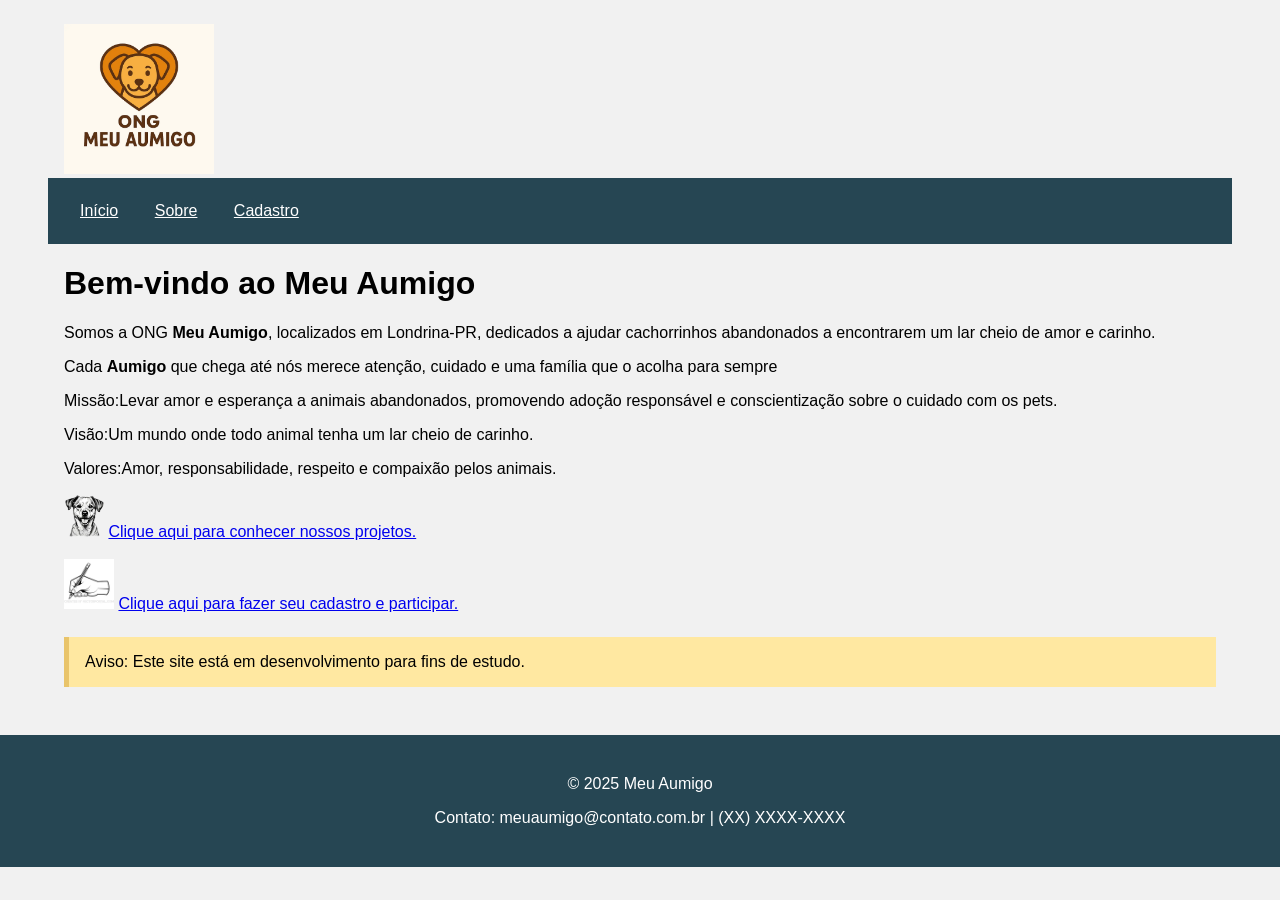
<file: Atividade-2/index.html>
<!DOCTYPE html>
<html lang="pt-BR">
<head>
    <meta charset="UTF-8">
    <meta name="viewport" content="width=device-width, initial-scale=1.0">
    <title>Meu Aumigo - Início</title>

    <link rel="stylesheet" href="css/global.css">
    <link rel="stylesheet" href="css/layout.css">
    <link rel="stylesheet" href="css/components.css">
    <link rel="stylesheet" href="css/pages.css">
</head>
<body>

<header class="container">
    <img src="imagens/logo.webp" alt="Logo da ONG Meu Aumigo" width="150">
</header>

<nav class="container">
    <span id="menu-btn">☰</span>
    <ul id="menu-list">
        <li><a href="index.html">Início</a></li>
        <li>
            <a href="#">Sobre</a>
            <ul>
                <li><a href="sobre.html">Quem Somos</a></li>
            </ul>
        </li>
        <li><a href="cadastro.html">Cadastro</a></li>
    </ul>
</nav>

<main class="container">
    <h1>Bem-vindo ao Meu Aumigo</h1>
    <p>Somos a ONG <strong>Meu Aumigo</strong>, localizados em Londrina-PR, dedicados a ajudar cachorrinhos abandonados a encontrarem um lar cheio de amor e carinho.</p>
    <p>Cada <strong>Aumigo</strong> que chega até nós merece atenção, cuidado e uma família que o acolha para sempre</p>
    <p>Missão:Levar amor e esperança a animais abandonados, promovendo adoção responsável e conscientização sobre o cuidado com os pets.</p>
    <p>Visão:Um mundo onde todo animal tenha um lar cheio de carinho.</p>
    <p>Valores:Amor, responsabilidade, respeito e compaixão pelos animais.</p>    
    <img src="imagens/cachorro.webp" alt="cachorro" width="40">
    <a href="projetos.html">Clique aqui para conhecer nossos projetos.</a>
    <br><br>
    <img src="imagens/cadastro.webp" alt="Cadastro" width="50">
    <a href="cadastro.html">Clique aqui para fazer seu cadastro e participar.</a>

    <div class="alert">
        Aviso: Este site está em desenvolvimento para fins de estudo.
    </div>
</main>

<footer>
    <p>&copy; 2025 Meu Aumigo</p>
    <p>Contato: meuaumigo@contato.com.br | (XX) XXXX-XXXX</p>
</footer>

<script>
    const btn = document.getElementById("menu-btn");
    const menu = document.getElementById("menu-list");

    btn.onclick = () => {
        menu.classList.toggle("mobile-active");
    }
</script>

</body>
</html>
</file>
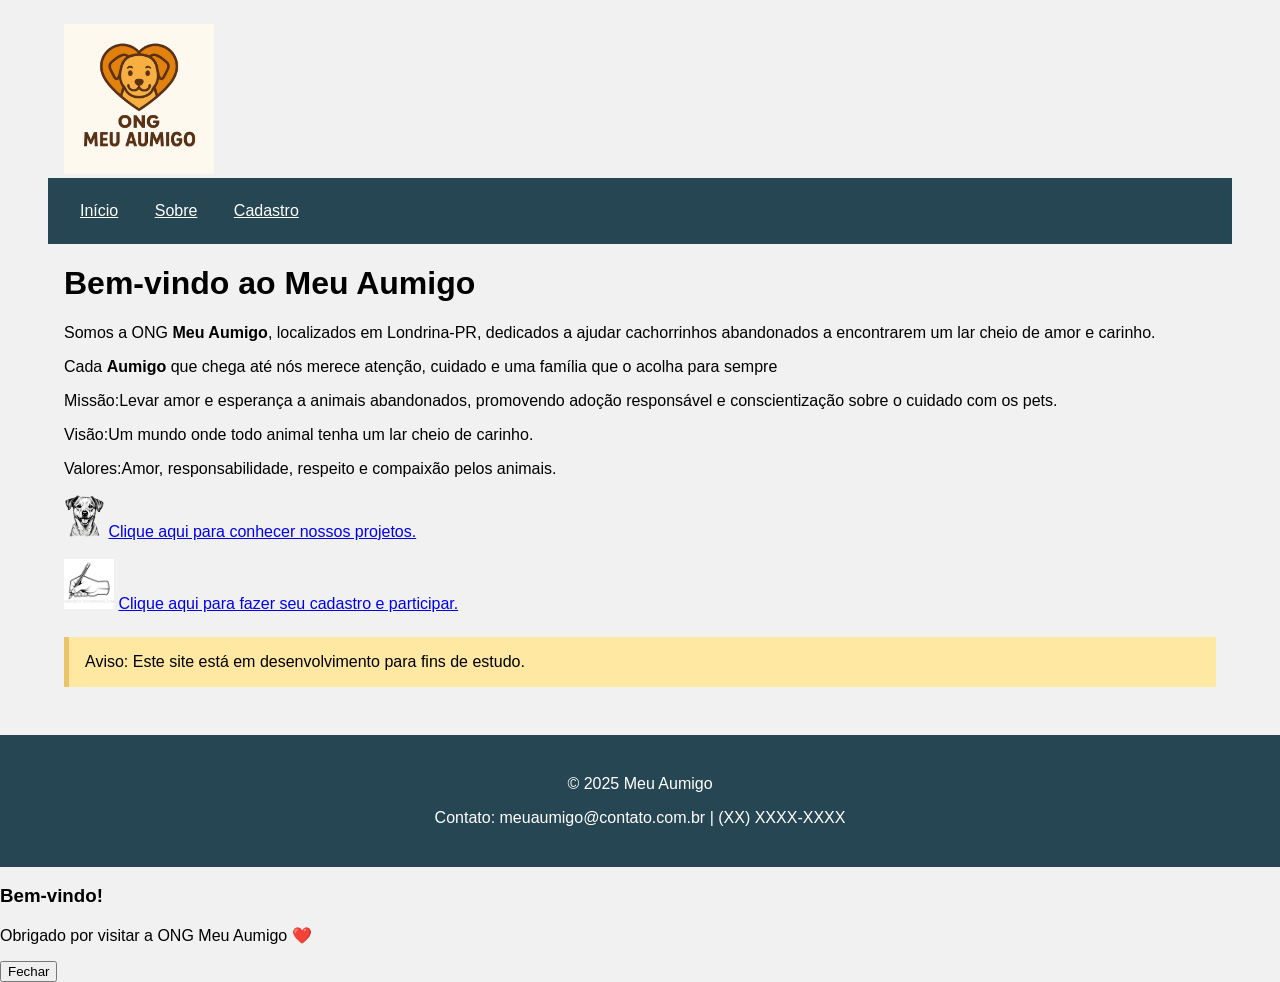
<file: Atividade-3/index.html>
<!DOCTYPE html>
<html lang="pt-BR">
<head>
    <meta charset="UTF-8">
    <meta name="viewport" content="width=device-width, initial-scale=1.0">
    <title>Meu Aumigo - Início</title>

    <link rel="stylesheet" href="css/global.css">
    <link rel="stylesheet" href="css/layout.css">
    <link rel="stylesheet" href="css/components.css">
    <link rel="stylesheet" href="css/pages.css">
</head>
<body>

<header class="container">
    <img src="imagens/logo.webp" alt="Logo da ONG Meu Aumigo" width="150">
</header>

<nav class="container">
    <span id="menu-btn">☰</span>
    <ul id="menu-list">
        <li><a href="index.html">Início</a></li>
        <li>
            <a href="#">Sobre</a>
            <ul>
                <li><a href="sobre.html">Quem Somos</a></li>
            </ul>
        </li>
        <li><a href="cadastro.html">Cadastro</a></li>
    </ul>
</nav>

<main class="container">
    <h1>Bem-vindo ao Meu Aumigo</h1>
    <p>Somos a ONG <strong>Meu Aumigo</strong>, localizados em Londrina-PR, dedicados a ajudar cachorrinhos abandonados a encontrarem um lar cheio de amor e carinho.</p>
    <p>Cada <strong>Aumigo</strong> que chega até nós merece atenção, cuidado e uma família que o acolha para sempre</p>
    <p>Missão:Levar amor e esperança a animais abandonados, promovendo adoção responsável e conscientização sobre o cuidado com os pets.</p>
    <p>Visão:Um mundo onde todo animal tenha um lar cheio de carinho.</p>
    <p>Valores:Amor, responsabilidade, respeito e compaixão pelos animais.</p>    
    <img src="imagens/cachorro.webp" alt="cachorro" width="40">
    <a href="projetos.html">Clique aqui para conhecer nossos projetos.</a>
    <br><br>
    <img src="imagens/cadastro.webp" alt="Cadastro" width="50">
    <a href="cadastro.html">Clique aqui para fazer seu cadastro e participar.</a>

    <div class="alert">
        Aviso: Este site está em desenvolvimento para fins de estudo.
    </div>
</main>

<footer>
    <p>&copy; 2025 Meu Aumigo</p>
    <p>Contato: meuaumigo@contato.com.br | (XX) XXXX-XXXX</p>
</footer>

<script>
    const btn = document.getElementById("menu-btn");
    const menu = document.getElementById("menu-list");

    btn.onclick = () => {
        menu.classList.toggle("mobile-active");
    }
</script>

<script type="module" src="js/main.js"></script>

</body>
</html>
</file>
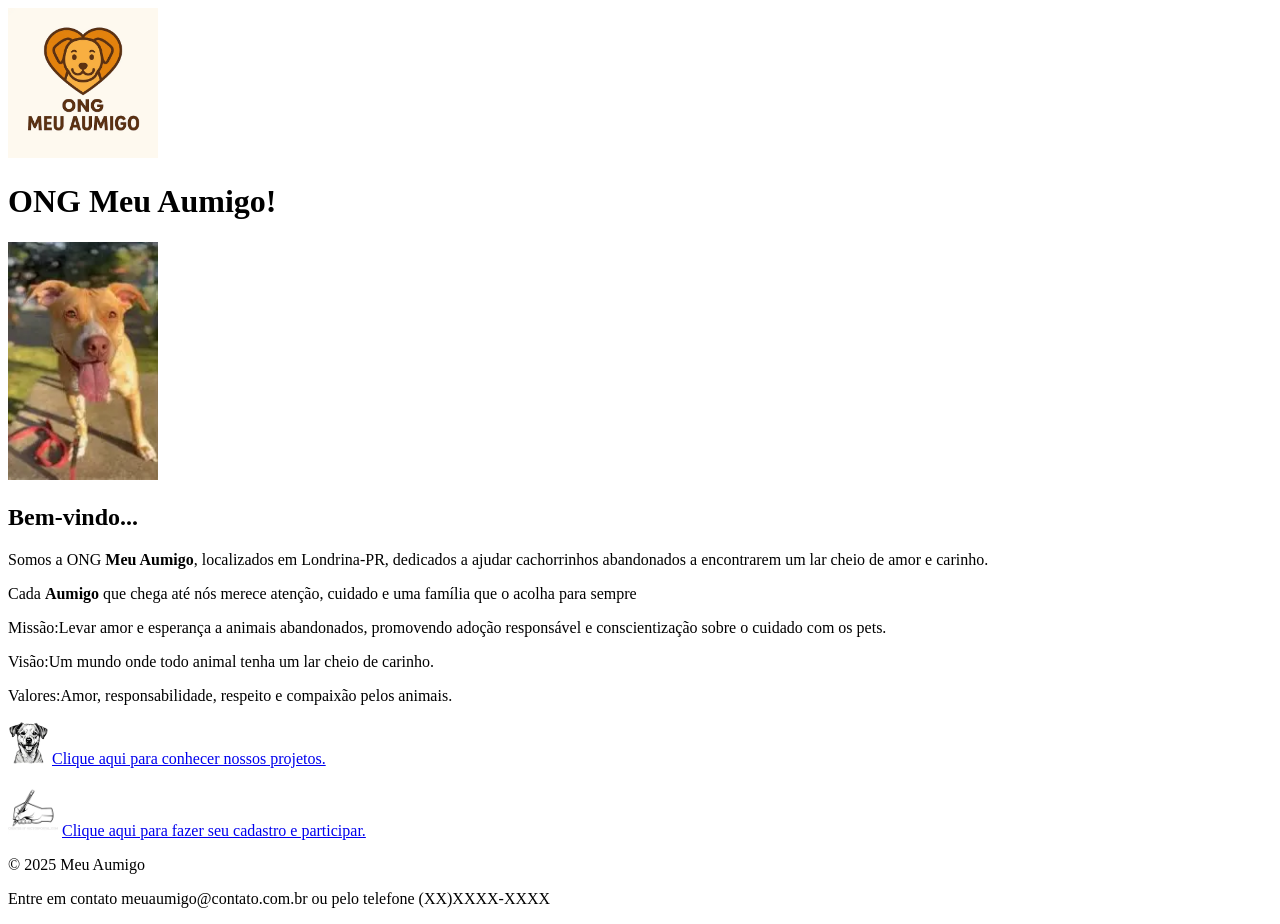
<file: HTML/index.html>
<!DOCTYPE html>
<html lang="pt-BR">

<head>
<meta charset="UTF-8">
<meta name="viewport" content="width=device-width, initial-scale=1.0">
<title>Meu Aumigo!</title>
</head>

<body>
    <header>
        <img src="imagens/logo.webp" alt="Logo da ONG Meu Aumigo" width="150">
        <h1>ONG Meu Aumigo!</h1>
    </header>

    <main>
    <img src="imagens/cachorro1.webp" alt="Cachorrinho feliz após adoção" width="150">
    <h2>Bem-vindo...</h2>
    <p>Somos a ONG <strong>Meu Aumigo</strong>, localizados em Londrina-PR, dedicados a ajudar cachorrinhos abandonados a encontrarem um lar cheio de amor e carinho.</p>
    <p>Cada <strong>Aumigo</strong> que chega até nós merece atenção, cuidado e uma família que o acolha para sempre</p>
    <p>Missão:Levar amor e esperança a animais abandonados, promovendo adoção responsável e conscientização sobre o cuidado com os pets.</p>
    <p>Visão:Um mundo onde todo animal tenha um lar cheio de carinho.</p>
    <p>Valores:Amor, responsabilidade, respeito e compaixão pelos animais.</p>    
    <img src="imagens/cachorro.webp" alt="cachorro" width="40">
    <a href="projetos.html">Clique aqui para conhecer nossos projetos.</a>
    <br><br>
    <img src="imagens/cadastro.webp" alt="Cadastro" width="50">
    <a href="cadastro.html">Clique aqui para fazer seu cadastro e participar.</a>
</main>

<footer>
    <p>&copy; 2025 Meu Aumigo</p>
    <p>Entre em contato meuaumigo@contato.com.br ou pelo telefone (XX)XXXX-XXXX </p>
</footer>
</body>
</html>
</file>
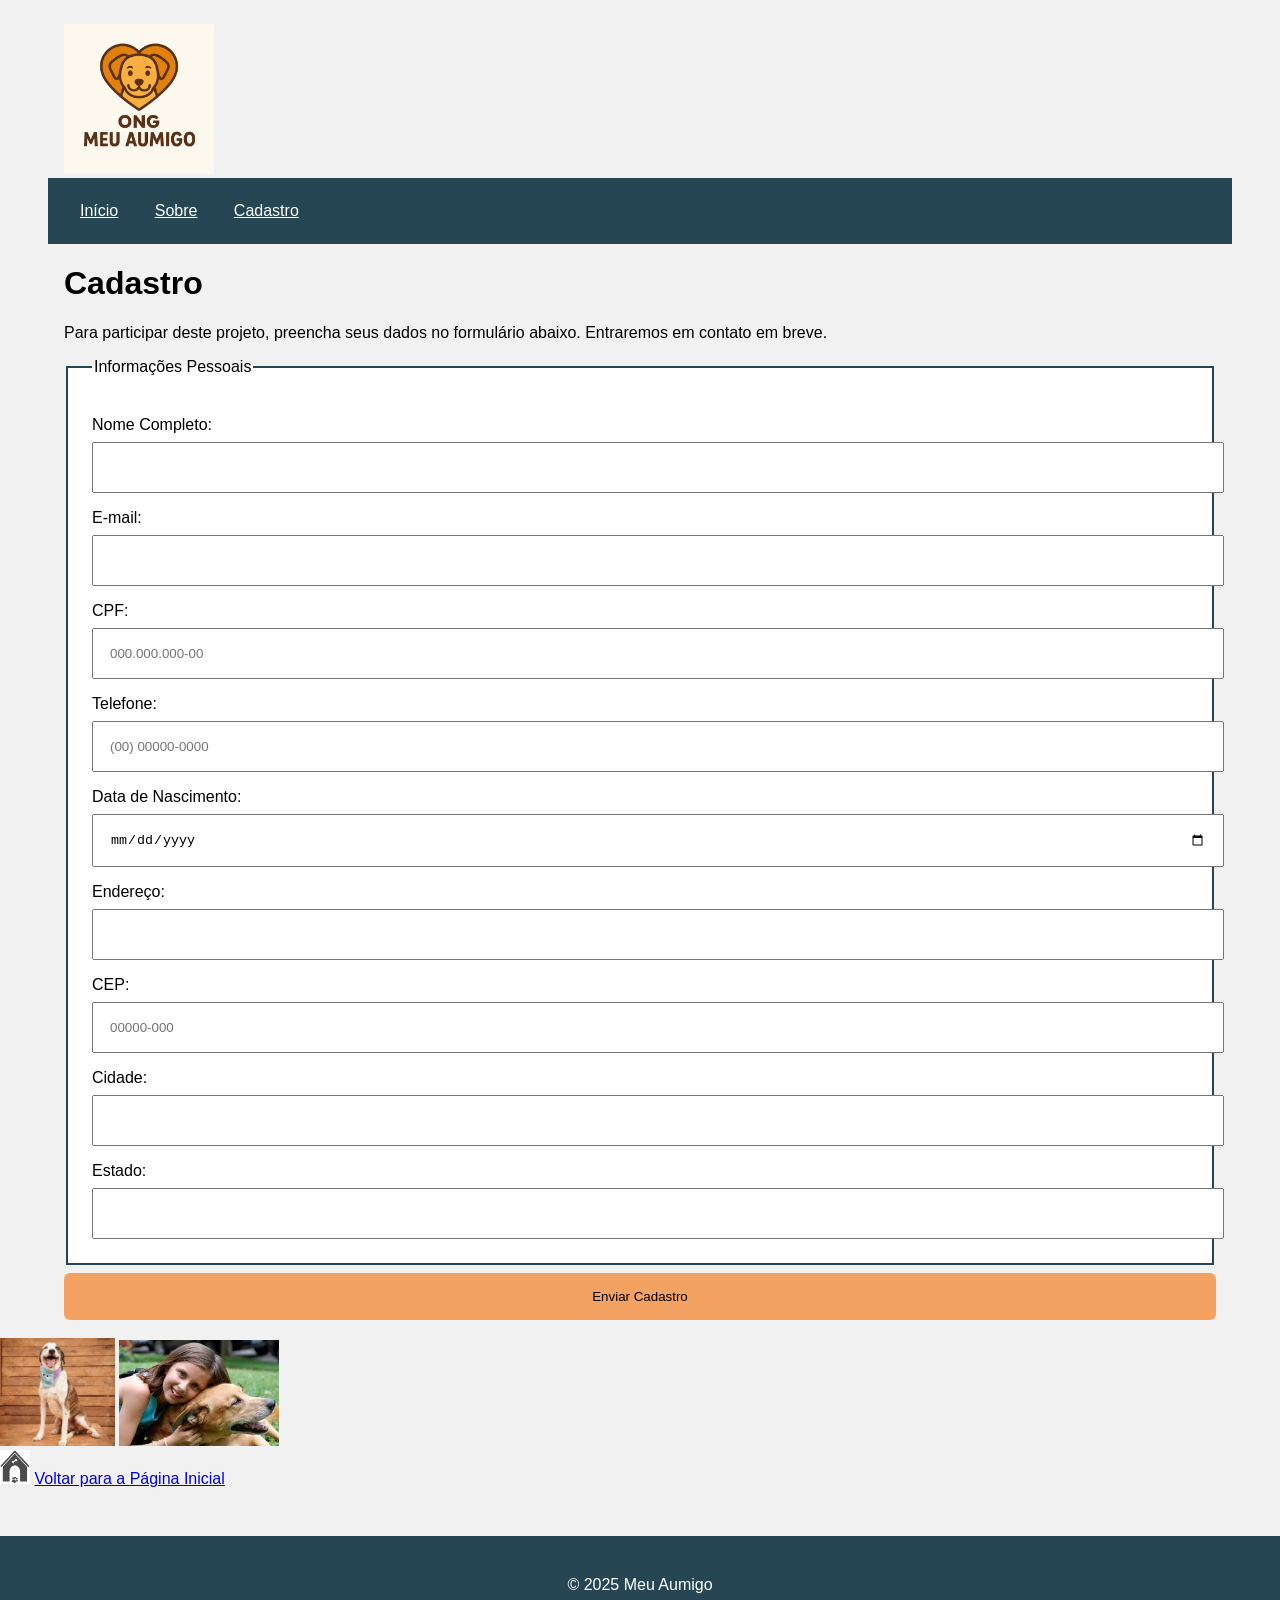
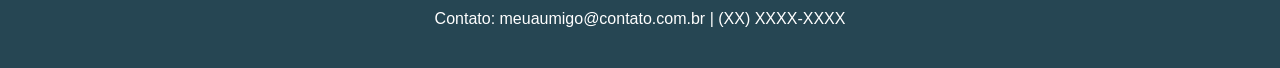
<file: Atividade-2/cadastro.html>
<!DOCTYPE html>
<html lang="pt-BR">
<head>
    <meta charset="UTF-8">
    <meta name="viewport" content="width=device-width, initial-scale=1.0">
    <title>Cadastro - Meu Aumigo</title>

    <link rel="stylesheet" href="css/global.css">
    <link rel="stylesheet" href="css/layout.css">
    <link rel="stylesheet" href="css/components.css">
    <link rel="stylesheet" href="css/pages.css">
</head>
<body>

<header class="container">
    <img src="imagens/logo.webp" alt="Logo da ONG Meu Aumigo" width="150">
</header>

<nav class="container">
    <span id="menu-btn">☰</span>
    <ul id="menu-list">
        <li><a href="index.html">Início</a></li>
        <li>
            <a href="#">Sobre</a>
            <ul>
                <li><a href="sobre.html">Quem Somos</a></li>
            </ul>
        </li>
        <li><a href="cadastro.html">Cadastro</a></li>
    </ul>
</nav>

<main class="container">
    <h1>Cadastro</h1>
    <p>Para participar deste projeto, preencha seus dados no formulário abaixo. Entraremos em contato em breve.</p>

    <form>
        <fieldset>
            <legend>Informações Pessoais</legend>

            <label for="nome">Nome Completo:</label>
            <input type="text" id="nome" name="nome">

            <label for="email">E-mail:</label>
            <input type="email" id="email" name="email">

            <label for="cpf">CPF:</label>
            <input type="text" id="cpf" placeholder="000.000.000-00" pattern="[0-9]{3}\.[0-9]{3}\.[0-9]{3}-[0-9]{2}">

            <label for="telefone">Telefone:</label>
            <input type="tel" id="telefone" placeholder="(00) 00000-0000" pattern="\([0-9]{2}\) [0-9]{5}-[0-9]{4}">

            <label for="nascimento">Data de Nascimento:</label>
            <input type="date" id="nascimento">

            <label for="endereco">Endereço:</label>
            <input type="text" id="endereco">

            <label for="cep">CEP:</label>
            <input type="text" id="cep" placeholder="00000-000" pattern="[0-9]{5}-[0-9]{3}">

            <label for="cidade">Cidade:</label>
            <input type="text" id="cidade">

            <label for="estado">Estado:</label>
            <input type="text" id="estado">
        </fieldset>

        <input type="submit" value="Enviar Cadastro">
    </form>
</main>

<br>
<img src="imagens/cachorro3.webp" alt="cachorro" width="115">
<img src="imagens/abraço.webp" alt="abraço" width="160">
<br>
<img src="imagens/home.webp" alt="home" width="30"> 
<a href="index.html"> Voltar para a Página Inicial</a>

<footer>
    <p>&copy; 2025 Meu Aumigo</p>
    <p>Contato: meuaumigo@contato.com.br | (XX) XXXX-XXXX</p>
</footer>

<script>
    const btn = document.getElementById("menu-btn");
    const menu = document.getElementById("menu-list");

    btn.onclick = () => {
        menu.classList.toggle("mobile-active");
    }
</script>

</body>
</html>
</file>
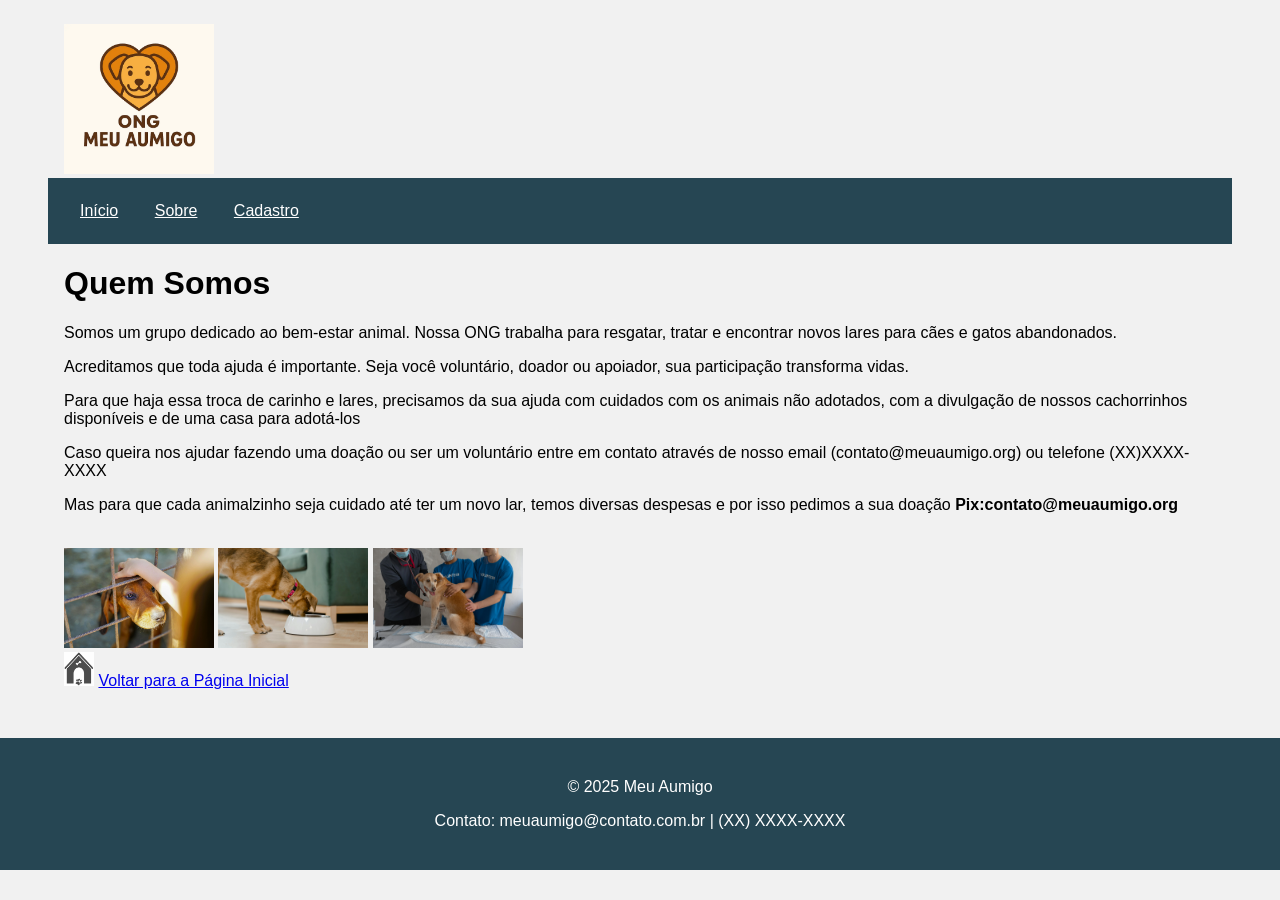
<file: Atividade-2/sobre.html>
<!DOCTYPE html>
<html lang="pt-BR">
<head>
    <meta charset="UTF-8">
    <meta name="viewport" content="width=device-width, initial-scale=1.0">
    <title>Meu Aumigo - Sobre</title>

    <link rel="stylesheet" href="css/global.css">
    <link rel="stylesheet" href="css/layout.css">
    <link rel="stylesheet" href="css/components.css">
    <link rel="stylesheet" href="css/pages.css">
</head>
<body>

<header class="container">
    <img src="imagens/logo.webp" alt="Logo da ONG Meu Aumigo" width="150">
</header>

<nav class="container">
    <span id="menu-btn">☰</span>
    <ul id="menu-list">
        <li><a href="index.html">Início</a></li>
        <li>
            <a href="#">Sobre</a>
            <ul>
                <li><a href="sobre.html">Quem Somos</a></li>
            </ul>
        </li>
        <li><a href="cadastro.html">Cadastro</a></li>
    </ul>
</nav>

<main class="container">
    <h1>Quem Somos</h1>
    <p>Somos um grupo dedicado ao bem-estar animal. Nossa ONG trabalha para resgatar, tratar e encontrar novos lares para cães e gatos abandonados.</p>

    <p>Acreditamos que toda ajuda é importante. Seja você voluntário, doador ou apoiador, sua participação transforma vidas.</p>

     <p>Para que haja essa troca de carinho e lares, precisamos da sua ajuda com cuidados com os animais não adotados, com a divulgação de nossos cachorrinhos disponíveis e de uma casa para adotá-los</p>

     <p>Caso queira nos ajudar fazendo uma doação ou ser um voluntário entre em contato através de nosso email (contato@meuaumigo.org) ou telefone (XX)XXXX-XXXX</p>

     <p>Mas para que cada animalzinho seja cuidado até ter um novo lar, temos diversas despesas e por isso pedimos a sua doação <strong>Pix:contato@meuaumigo.org</strong></p>

     <br>
     <img src="imagens/grade.webp" alt="cachorro na grade" width="150">
     <img src="imagens/comendo.webp" alt="cachorro comendo" width="150">
    <img src="imagens/cuidando.webp" alt="cuidados" width="150">
    <br>
    <img src="imagens/home.webp" alt="home" width="30">
    <a href="index.html"> Voltar para a Página Inicial</a>
</main>

<footer>
    <p>&copy; 2025 Meu Aumigo</p>
    <p>Contato: meuaumigo@contato.com.br | (XX) XXXX-XXXX</p>
</footer>

<script>
    const btn = document.getElementById("menu-btn");
    const menu = document.getElementById("menu-list");

    btn.onclick = () => {
        menu.classList.toggle("mobile-active");
    }
</script>

</body>
</html>
</file>
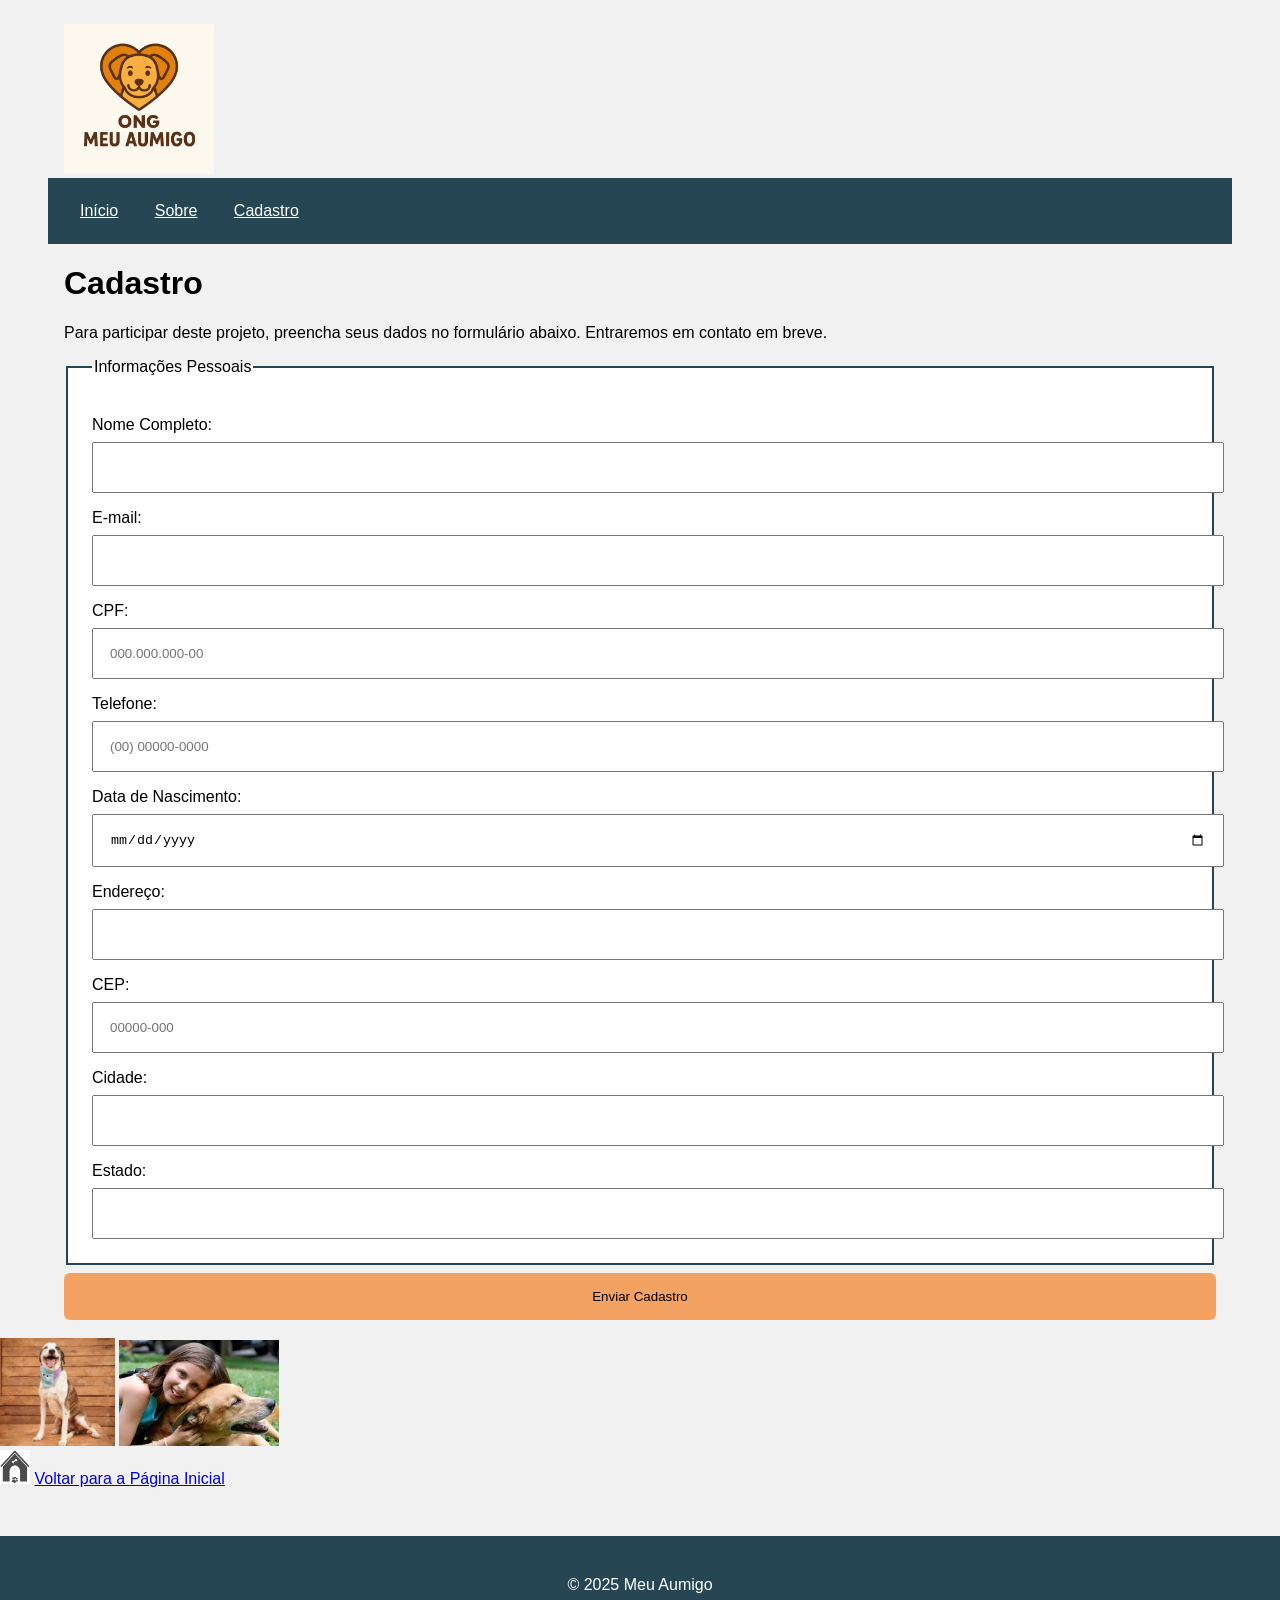
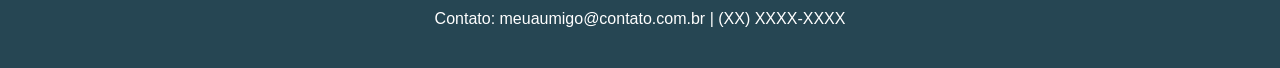
<file: Atividade-3/cadastro.html>
<!DOCTYPE html>
<html lang="pt-BR">
<head>
    <meta charset="UTF-8">
    <meta name="viewport" content="width=device-width, initial-scale=1.0">
    <title>Cadastro - Meu Aumigo</title>

    <link rel="stylesheet" href="css/global.css">
    <link rel="stylesheet" href="css/layout.css">
    <link rel="stylesheet" href="css/components.css">
    <link rel="stylesheet" href="css/pages.css">
</head>
<body>

<header class="container">
    <img src="imagens/logo.webp" alt="Logo da ONG Meu Aumigo" width="150">
</header>

<nav class="container">
    <span id="menu-btn">☰</span>
    <ul id="menu-list">
        <li><a href="index.html">Início</a></li>
        <li>
            <a href="#">Sobre</a>
            <ul>
                <li><a href="sobre.html">Quem Somos</a></li>
            </ul>
        </li>
        <li><a href="cadastro.html">Cadastro</a></li>
    </ul>
</nav>

<main class="container">
    <h1>Cadastro</h1>
    <p>Para participar deste projeto, preencha seus dados no formulário abaixo. Entraremos em contato em breve.</p>

    <form>
        <fieldset>
            <legend>Informações Pessoais</legend>

            <label for="nome">Nome Completo:</label>
            <input type="text" id="nome" name="nome">

            <label for="email">E-mail:</label>
            <input type="email" id="email" name="email">

            <label for="cpf">CPF:</label>
            <input type="text" id="cpf" placeholder="000.000.000-00" pattern="[0-9]{3}\.[0-9]{3}\.[0-9]{3}-[0-9]{2}">

            <label for="telefone">Telefone:</label>
            <input type="tel" id="telefone" placeholder="(00) 00000-0000" pattern="\([0-9]{2}\) [0-9]{5}-[0-9]{4}">

            <label for="nascimento">Data de Nascimento:</label>
            <input type="date" id="nascimento">

            <label for="endereco">Endereço:</label>
            <input type="text" id="endereco">

            <label for="cep">CEP:</label>
            <input type="text" id="cep" placeholder="00000-000" pattern="[0-9]{5}-[0-9]{3}">

            <label for="cidade">Cidade:</label>
            <input type="text" id="cidade">

            <label for="estado">Estado:</label>
            <input type="text" id="estado">
        </fieldset>

        <input type="submit" value="Enviar Cadastro">
    </form>
</main>

<br>
<img src="imagens/cachorro3.webp" alt="cachorro" width="115">
<img src="imagens/abraço.webp" alt="abraço" width="160">
<br>
<img src="imagens/home.webp" alt="home" width="30"> 
<a href="index.html"> Voltar para a Página Inicial</a>

<footer>
    <p>&copy; 2025 Meu Aumigo</p>
    <p>Contato: meuaumigo@contato.com.br | (XX) XXXX-XXXX</p>
</footer>

<script>
    const btn = document.getElementById("menu-btn");
    const menu = document.getElementById("menu-list");

    btn.onclick = () => {
        menu.classList.toggle("mobile-active");
    }
</script>

<script type="module" src="js/main.js"></script>

</body>
</html>
</file>
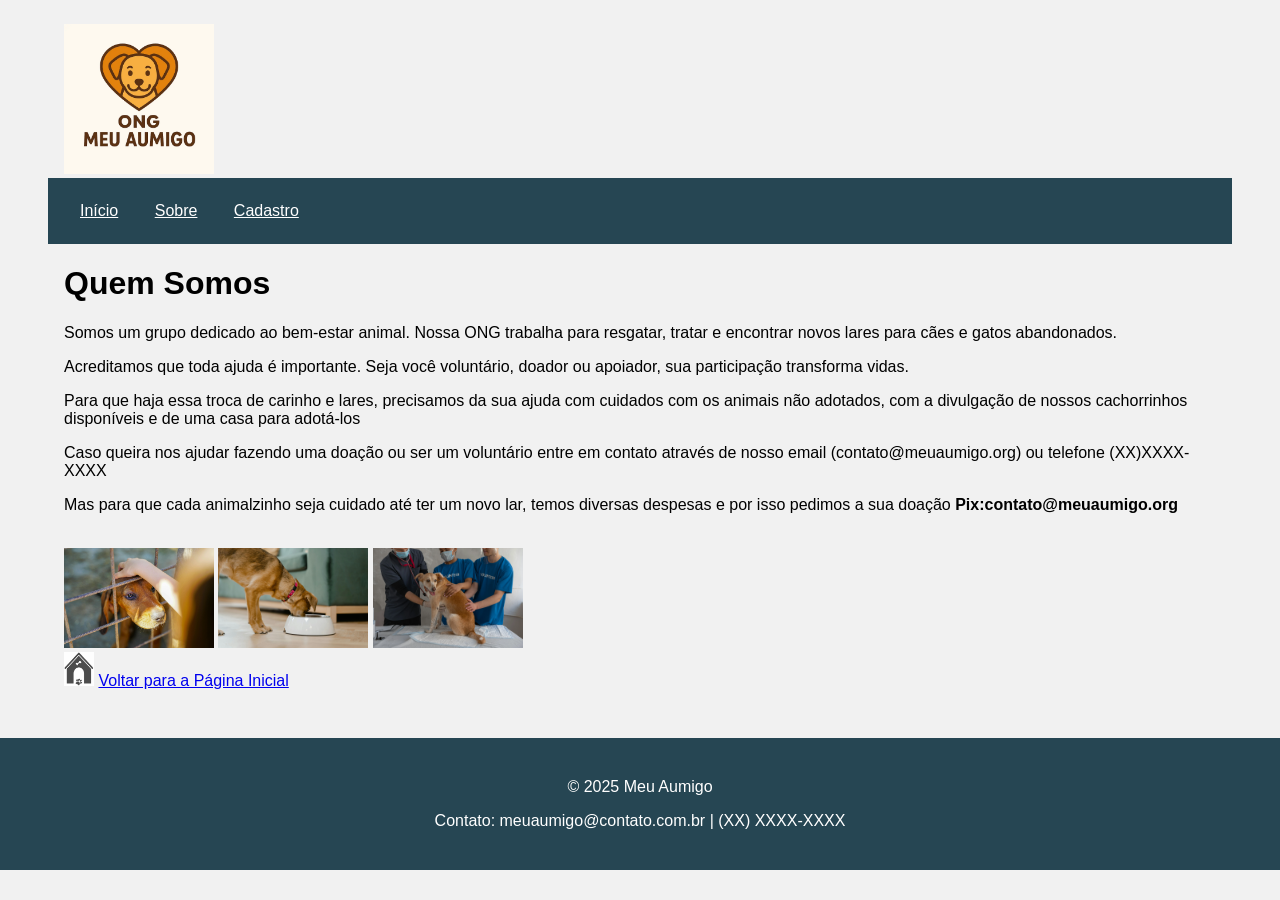
<file: Atividade-3/sobre.html>
<!DOCTYPE html>
<html lang="pt-BR">
<head>
    <meta charset="UTF-8">
    <meta name="viewport" content="width=device-width, initial-scale=1.0">
    <title>Meu Aumigo - Sobre</title>

    <link rel="stylesheet" href="css/global.css">
    <link rel="stylesheet" href="css/layout.css">
    <link rel="stylesheet" href="css/components.css">
    <link rel="stylesheet" href="css/pages.css">
</head>
<body>

<header class="container">
    <img src="imagens/logo.webp" alt="Logo da ONG Meu Aumigo" width="150">
</header>

<nav class="container">
    <span id="menu-btn">☰</span>
    <ul id="menu-list">
        <li><a href="index.html">Início</a></li>
        <li>
            <a href="#">Sobre</a>
            <ul>
                <li><a href="sobre.html">Quem Somos</a></li>
            </ul>
        </li>
        <li><a href="cadastro.html">Cadastro</a></li>
    </ul>
</nav>

<main class="container">
    <h1>Quem Somos</h1>
    <p>Somos um grupo dedicado ao bem-estar animal. Nossa ONG trabalha para resgatar, tratar e encontrar novos lares para cães e gatos abandonados.</p>

    <p>Acreditamos que toda ajuda é importante. Seja você voluntário, doador ou apoiador, sua participação transforma vidas.</p>

     <p>Para que haja essa troca de carinho e lares, precisamos da sua ajuda com cuidados com os animais não adotados, com a divulgação de nossos cachorrinhos disponíveis e de uma casa para adotá-los</p>

     <p>Caso queira nos ajudar fazendo uma doação ou ser um voluntário entre em contato através de nosso email (contato@meuaumigo.org) ou telefone (XX)XXXX-XXXX</p>

     <p>Mas para que cada animalzinho seja cuidado até ter um novo lar, temos diversas despesas e por isso pedimos a sua doação <strong>Pix:contato@meuaumigo.org</strong></p>

     <br>
     <img src="imagens/grade.webp" alt="cachorro na grade" width="150">
     <img src="imagens/comendo.webp" alt="cachorro comendo" width="150">
    <img src="imagens/cuidando.webp" alt="cuidados" width="150">
    <br>
    <img src="imagens/home.webp" alt="home" width="30">
    <a href="index.html"> Voltar para a Página Inicial</a>
</main>

<footer>
    <p>&copy; 2025 Meu Aumigo</p>
    <p>Contato: meuaumigo@contato.com.br | (XX) XXXX-XXXX</p>
</footer>

<script>
    const btn = document.getElementById("menu-btn");
    const menu = document.getElementById("menu-list");

    btn.onclick = () => {
        menu.classList.toggle("mobile-active");
    }
</script>

<script type="module" src="js/main.js"></script>

</body>
</html>
</file>
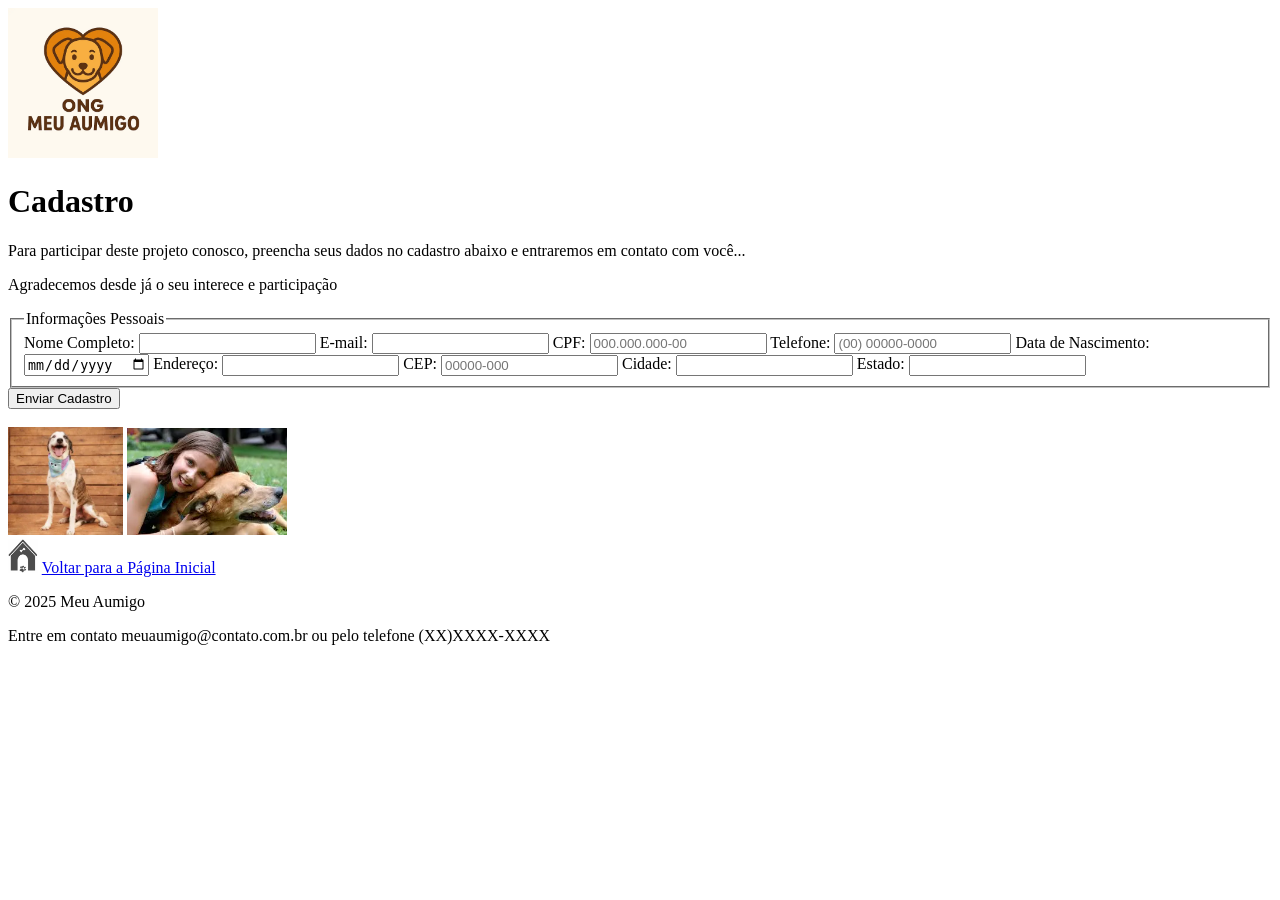
<file: HTML/cadastro.html>
<!DOCTYPE html>
<html lang="pt-BR">
<head>
    <meta charset="UTF-8">
    <meta name="viewport" content="width=device-width, initial-scale=1.0">
    <title>Cadastro</title>
</head>
<body>
    <img src="imagens/logo.webp" alt="Logo da ONG Meu Aumigo" width="150">
    <h1>Cadastro</h1>
    <p>Para participar deste projeto conosco, preencha seus dados no cadastro abaixo e entraremos em contato com você...</p>
    <p>Agradecemos desde já o seu interece e participação</p>
<form>
    <fieldset>
        <legend>Informações Pessoais</legend>
        
        <label for="nome">Nome Completo:</label>
        <input type="text" id="nome" name="nome">
        
        <label for="email">E-mail:</label>
        <input type="email" id="email" name="email">
        
        <label for="CPF">CPF:</label>
        <input type="text" id="CPF" name="CPF"
                pattern="[0-9]{3}\.[0-9]{3}\.[0-9]{3}-[0-9]{2}"
                       placeholder="000.000.000-00" title="Formato: 000.000.000-00">

        <label for="telefone">Telefone:</label>
        <input type="tel" id="telefone" name="telefone" pattern="\([0-9]{2}\) [0-9]{5}-[0-9]{4}" 
       placeholder="(00) 00000-0000" title="Formato: (00) 00000-0000">
        
        <label for="nascimento">Data de Nascimento:</label>
        <input type="date" id="nascimento" name="nascimento">
        
        <label for="endereco">Endereço:</label>
        <input type="text" id="endereco" name="endereço">
        
        <label for="CEP">CEP:</label>
        <input type="text" id="CEP" name="CEP" pattern="[0-9]{5}-[0-9]{3}" 
       placeholder="00000-000" title="Formato: 00000-000">
            
        <label for="cidade">Cidade:</label>
        <input type="text" id="cidade" name="cidade">
        
        <label for="estado">Estado:</label>
        <input type="text" id="estado" name="estado">

    </fieldset>
<input type="submit" value="Enviar Cadastro">
</form>
<br>
<img src="imagens/cachorro3.webp" alt="cachorro" width="115">
<img src="imagens/abraço.webp" alt="abraço" width="160">
<br>
<img src="imagens/home.webp" alt="home" width="30"> 
<a href="index.html"> Voltar para a Página Inicial</a>

<footer>
        <p>&copy; 2025 Meu Aumigo</p>
        <p>Entre em contato meuaumigo@contato.com.br ou pelo telefone (XX)XXXX-XXXX </p>
    </footer>

</body>
</html>
</file>
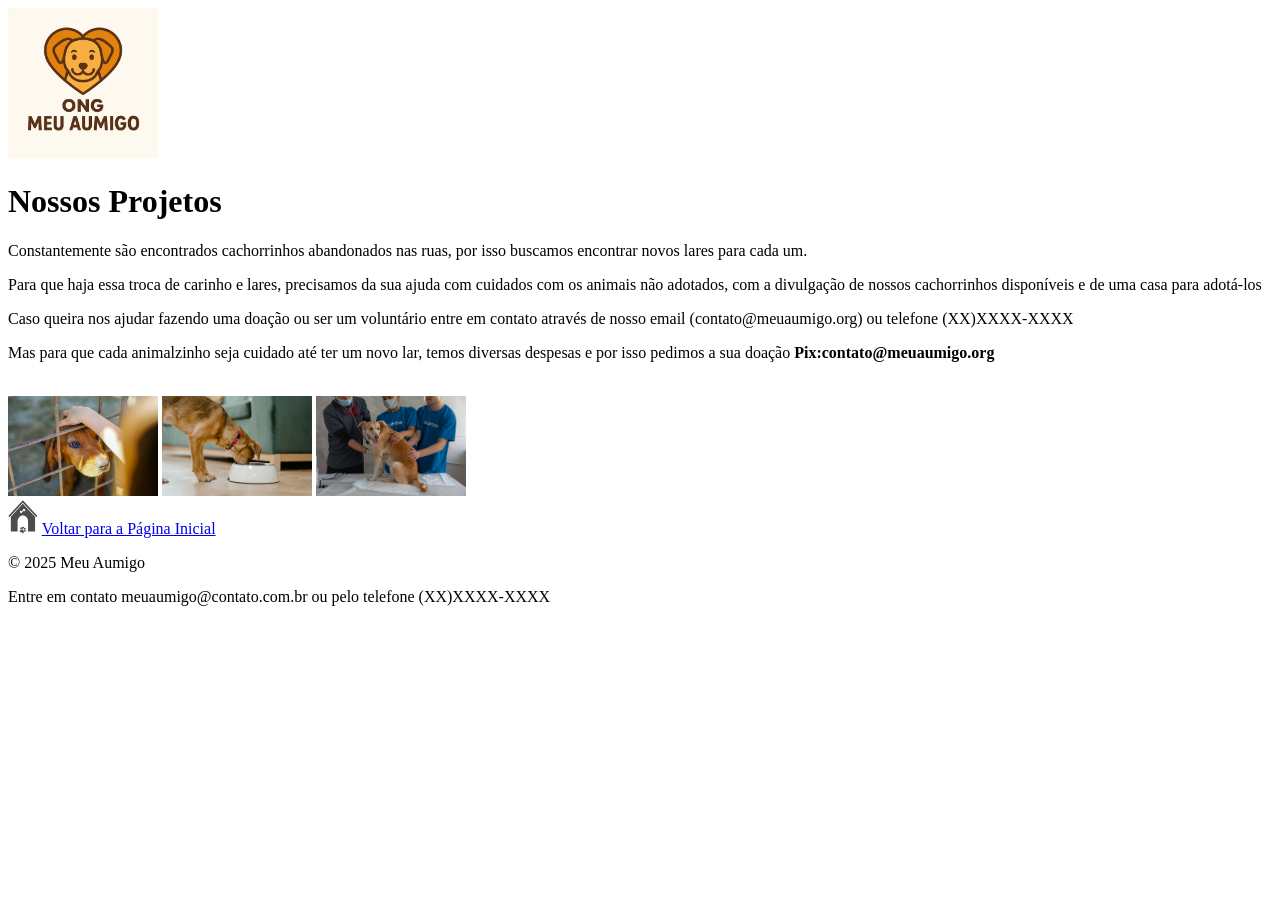
<file: HTML/projetos.html>
<!DOCTYPE html>
<html lang="pt-BR">
<head>
<meta charset="UTF-8">
<meta name="viewport" content="width=device-width, initial-scale=1.0">
<title>Nossos Projetos</title>
</head>

<body>
<img src="imagens/logo.webp" alt="Logo da ONG Meu Aumigo" width="150">
    <header>
        <h1>Nossos Projetos</h1>
    </header>

    <main>
        <p>Constantemente são encontrados cachorrinhos abandonados nas ruas, por isso buscamos encontrar novos lares para cada um.</p>
        <p>Para que haja essa troca de carinho e lares, precisamos da sua ajuda com cuidados com os animais não adotados, com a divulgação de nossos cachorrinhos disponíveis e de uma casa para adotá-los</p>
        <p>Caso queira nos ajudar fazendo uma doação ou ser um voluntário entre em contato através de nosso email (contato@meuaumigo.org) ou telefone (XX)XXXX-XXXX</p>
        <p>Mas para que cada animalzinho seja cuidado até ter um novo lar, temos diversas despesas e por isso pedimos a sua doação <strong>Pix:contato@meuaumigo.org</strong></p>
        <br>
        <img src="imagens/grade.webp" alt="cachorro na grade" width="150">
        <img src="imagens/comendo.webp" alt="cachorro comendo" width="150">
        <img src="imagens/cuidando.webp" alt="cuidados" width="150">
        <br>
        <img src="imagens/home.webp" alt="home" width="30">
        <a href="index.html"> Voltar para a Página Inicial</a>
    </main>

    <footer>
        <p>&copy; 2025 Meu Aumigo</p>
        <p>Entre em contato meuaumigo@contato.com.br ou pelo telefone (XX)XXXX-XXXX </p>
    </footer>
</body>
</html>
</file>
<file: Atividade-2/css/global.css>
:root {
    --cor-primaria: #f4a261;
    --cor-secundaria: #2a9d8f;
    --cor-terciaria: #264653;
    --cor-neutra-1: #ffffff;
    --cor-neutra-2: #f1f1f1;
    --cor-neutra-3: #cccccc;
    --cor-neutra-4: #333333;

    --fonte-titulo: 2.2rem;
    --fonte-subtitulo: 1.8rem;
    --fonte-grande: 1.4rem;
    --fonte-media: 1.1rem;
    --fonte-pequena: 0.95rem;

    --sp-1: 8px;
    --sp-2: 16px;
    --sp-3: 24px;
    --sp-4: 32px;
    --sp-5: 48px;
    --sp-6: 64px;
}

body {
    margin: 0;
    background: var(--cor-neutra-2);
    font-family: Arial, sans-serif;
}
</file>
<file: Atividade-2/css/layout.css>
.container {
    width: 90%;
    max-width: 1200px;
    margin: auto;
}

/* Grid simples 12 colunas */
.grid-12 {
    display: grid;
    grid-template-columns: repeat(12, 1fr);
    gap: var(--sp-3);
}

/* Flex genérico */
.flex {
    display: flex;
    align-items: center;
}

/* Breakpoints */
@media (max-width: 1200px) { .grid-12 { grid-template-columns: repeat(8, 1fr); } }
@media (max-width: 992px)  { .grid-12 { grid-template-columns: repeat(6, 1fr); } }
@media (max-width: 768px)  { .grid-12 { grid-template-columns: repeat(4, 1fr); } }
@media (max-width: 576px)  { .grid-12 { grid-template-columns: repeat(2, 1fr); } }
@media (max-width: 400px)  { .grid-12 { grid-template-columns: 1fr; } }
</file>
<file: Atividade-2/css/components.css>
/* Menu */
nav {
    background: var(--cor-terciaria);
    padding: var(--sp-2);
}

nav ul {
    list-style: none;
    padding: 0;
    margin: 0;
}

nav ul li {
    display: inline-block;
    position: relative;
}

nav a {
    color: white;
    padding: var(--sp-1) var(--sp-2);
    display: inline-block;
}

/* Submenu */
nav ul li ul {
    display: none;
    position: absolute;
    background: var(--cor-secundaria);
    padding: var(--sp-2);
}

nav ul li:hover ul {
    display: block;
}

/* Mobile */
#menu-btn {
    color: white;
    font-size: 2rem;
    cursor: pointer;
    display: none;
}

@media (max-width: 768px) {
    nav ul { display: none; }
    #menu-btn { display: block; }

    nav ul.mobile-active {
        display: block;
    }

    nav ul.mobile-active li {
        display: block;
        margin: var(--sp-2) 0;
    }
}

/* Botões */
input[type="submit"] {
    background: var(--cor-primaria);
    border: none;
    padding: var(--sp-2) var(--sp-3);
    cursor: pointer;
    border-radius: 6px;
}

input[type="submit"]:hover {
    background: var(--cor-secundaria);
}

/* Formulário */
form fieldset {
    border: 2px solid var(--cor-terciaria);
    padding: var(--sp-3);
    background: white;
}

label {
    margin-top: var(--sp-2);
    display: block;
}

input {
    width: 100%;
    padding: var(--sp-2);
    margin-top: var(--sp-1);
}

/* Alert */
.alert {
    background: #ffe8a1;
    padding: var(--sp-2);
    border-left: 5px solid #e9c46a;
    margin-top: var(--sp-3);
}
</file>
<file: Atividade-2/css/pages.css>
header img {
    margin-top: var(--sp-3);
}

footer {
    margin-top: var(--sp-5);
    background: var(--cor-terciaria);
    color: white;
    text-align: center;
    padding: var(--sp-3);
}
</file>
<file: Atividade-3/css/global.css>
:root {
    --cor-primaria: #f4a261;
    --cor-secundaria: #2a9d8f;
    --cor-terciaria: #264653;
    --cor-neutra-1: #ffffff;
    --cor-neutra-2: #f1f1f1;
    --cor-neutra-3: #cccccc;
    --cor-neutra-4: #333333;

    --fonte-titulo: 2.2rem;
    --fonte-subtitulo: 1.8rem;
    --fonte-grande: 1.4rem;
    --fonte-media: 1.1rem;
    --fonte-pequena: 0.95rem;

    --sp-1: 8px;
    --sp-2: 16px;
    --sp-3: 24px;
    --sp-4: 32px;
    --sp-5: 48px;
    --sp-6: 64px;
}

body {
    margin: 0;
    background: var(--cor-neutra-2);
    font-family: Arial, sans-serif;
}
</file>
<file: Atividade-3/css/layout.css>
.container {
    width: 90%;
    max-width: 1200px;
    margin: auto;
}

/* Grid simples 12 colunas */
.grid-12 {
    display: grid;
    grid-template-columns: repeat(12, 1fr);
    gap: var(--sp-3);
}

/* Flex genérico */
.flex {
    display: flex;
    align-items: center;
}

/* Breakpoints */
@media (max-width: 1200px) { .grid-12 { grid-template-columns: repeat(8, 1fr); } }
@media (max-width: 992px)  { .grid-12 { grid-template-columns: repeat(6, 1fr); } }
@media (max-width: 768px)  { .grid-12 { grid-template-columns: repeat(4, 1fr); } }
@media (max-width: 576px)  { .grid-12 { grid-template-columns: repeat(2, 1fr); } }
@media (max-width: 400px)  { .grid-12 { grid-template-columns: 1fr; } }
</file>
<file: Atividade-3/css/components.css>
/* Menu */
nav {
    background: var(--cor-terciaria);
    padding: var(--sp-2);
}

nav ul {
    list-style: none;
    padding: 0;
    margin: 0;
}

nav ul li {
    display: inline-block;
    position: relative;
}

nav a {
    color: white;
    padding: var(--sp-1) var(--sp-2);
    display: inline-block;
}

/* Submenu */
nav ul li ul {
    display: none;
    position: absolute;
    background: var(--cor-secundaria);
    padding: var(--sp-2);
}

nav ul li:hover ul {
    display: block;
}

/* Mobile */
#menu-btn {
    color: white;
    font-size: 2rem;
    cursor: pointer;
    display: none;
}

@media (max-width: 768px) {
    nav ul { display: none; }
    #menu-btn { display: block; }

    nav ul.mobile-active {
        display: block;
    }

    nav ul.mobile-active li {
        display: block;
        margin: var(--sp-2) 0;
    }
}

/* Botões */
input[type="submit"] {
    background: var(--cor-primaria);
    border: none;
    padding: var(--sp-2) var(--sp-3);
    cursor: pointer;
    border-radius: 6px;
}

input[type="submit"]:hover {
    background: var(--cor-secundaria);
}

/* Formulário */
form fieldset {
    border: 2px solid var(--cor-terciaria);
    padding: var(--sp-3);
    background: white;
}

label {
    margin-top: var(--sp-2);
    display: block;
}

input {
    width: 100%;
    padding: var(--sp-2);
    margin-top: var(--sp-1);
}

/* Alert */
.alert {
    background: #ffe8a1;
    padding: var(--sp-2);
    border-left: 5px solid #e9c46a;
    margin-top: var(--sp-3);
}
</file>
<file: Atividade-3/css/pages.css>
header img {
    margin-top: var(--sp-3);
}

footer {
    margin-top: var(--sp-5);
    background: var(--cor-terciaria);
    color: white;
    text-align: center;
    padding: var(--sp-3);
}
</file>
